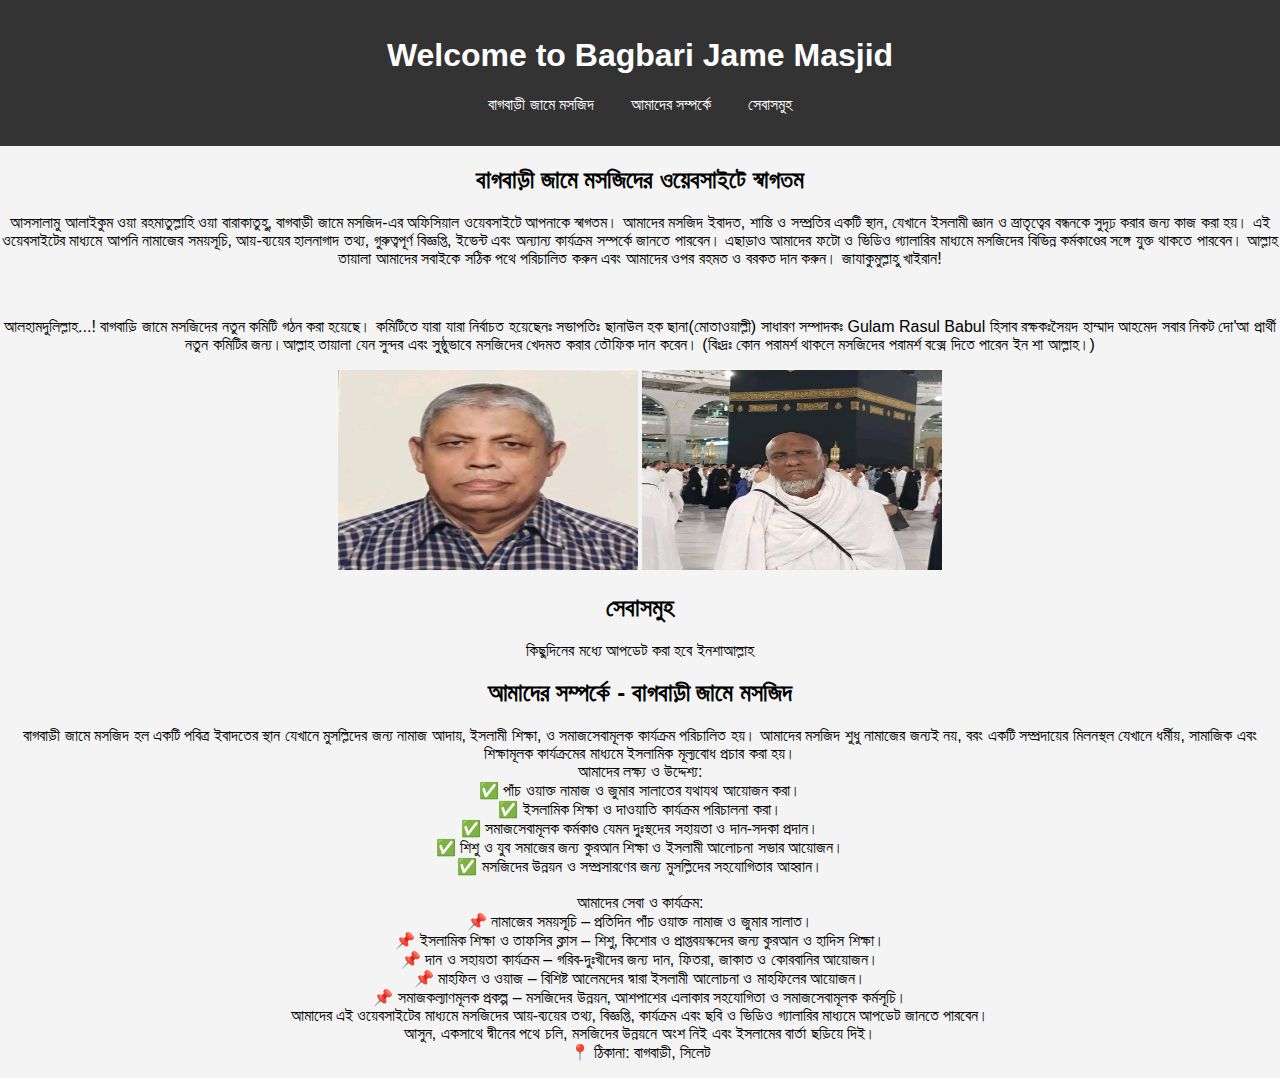
<file: index.html>
<!DOCTYPE html>
<html lang="en">

<head>
    <meta charset="UTF-8">
    <meta name="viewport" content="width=device-width, initial-scale=1.0">
    <title>Masjid Website</title>
    <link rel="stylesheet" href="styles.css">
</head>

<body>
    <header>
        <h1>Welcome to Bagbari Jame Masjid</h1>
        <nav>
            <ul>
                <li><a href="#home">বাগবাড়ী জামে মসজিদ</a></li>
                <li><a href="#about">আমাদের সম্পর্কে</a></li>
                <li><a href="#services">সেবাসমুহ </a></li>
                <!-- <li><a href="#contact">Contact</a></li> -->
            </ul>
        </nav>
    </header>
    <section id="home">
        <h2>বাগবাড়ী জামে মসজিদের ওয়েবসাইটে স্বাগতম</h2>
        <p>

            আসসালামু আলাইকুম ওয়া রহমাতুল্লাহি ওয়া বারাকাতুহু,

            বাগবাড়ী জামে মসজিদ-এর অফিসিয়াল ওয়েবসাইটে আপনাকে স্বাগতম। আমাদের মসজিদ ইবাদত, শান্তি ও সম্প্রতির একটি
            স্থান, যেখানে ইসলামী জ্ঞান ও ভ্রাতৃত্বের বন্ধনকে সুদৃঢ় করার জন্য কাজ করা হয়।

            এই ওয়েবসাইটের মাধ্যমে আপনি নামাজের সময়সূচি, আয়-ব্যয়ের হালনাগাদ তথ্য, গুরুত্বপূর্ণ বিজ্ঞপ্তি, ইভেন্ট এবং
            অন্যান্য কার্যক্রম সম্পর্কে জানতে পারবেন। এছাড়াও আমাদের ফটো ও ভিডিও গ্যালারির মাধ্যমে মসজিদের বিভিন্ন
            কর্মকাণ্ডের সঙ্গে যুক্ত থাকতে পারবেন।

            আল্লাহ তায়ালা আমাদের সবাইকে সঠিক পথে পরিচালিত করুন এবং আমাদের ওপর রহমত ও বরকত দান করুন।

            জাযাকুমুল্লাহু খাইরান!</p>
        <br>
        <p>
            আলহামদুলিল্লাহ...!
            বাগবাড়ি জামে মসজিদের নতুন কমিটি গঠন করা হয়েছে।
            কমিটিতে যারা যারা নির্বাচত হয়েছেনঃ
            সভাপতিঃ ছানাউল হক ছানা(মোতাওয়াল্লী)
            সাধারণ সম্পাদকঃ Gulam Rasul Babul
            হিসাব রক্ষকঃসৈয়দ হাম্মাদ আহমেদ
            সবার নিকট দো'আ প্রার্থী নতুন কমিটির জন্য।আল্লাহ তায়ালা যেন সুন্দর এবং সুষ্ঠুভাবে মসজিদের খেদমত করার তৌফিক
            দান করেন।
            (বিঃদ্রঃ কোন পরামর্শ থাকলে মসজিদের পরামর্শ বক্সে দিতে পারেন ইন শা আল্লাহ।)
        </p>

        <img src="./assets/481142459_1066995512113578_1664120060416292730_n.jpg" height="200px" width="300px" alt="">
        <img src="./assets/480814656_1066995552113574_4707623431516697385_n.jpg" height="200px" width="300px" alt="">


    </section>
    <section id="services">
        <h2>সেবাসমুহ  </h2>
        <p>কিছুদিনের মধ্যে আপডেট করা হবে ইনশাআল্লাহ </p>
    </section>
    <section id="about">
        <h2>আমাদের সম্পর্কে - বাগবাড়ী জামে মসজিদ </h2>
        <p>

            বাগবাড়ী জামে মসজিদ হল একটি পবিত্র ইবাদতের স্থান যেখানে মুসল্লিদের জন্য নামাজ আদায়, ইসলামী শিক্ষা, ও
            সমাজসেবামূলক কার্যক্রম পরিচালিত হয়। আমাদের মসজিদ শুধু নামাজের জন্যই নয়, বরং একটি সম্প্রদায়ের মিলনস্থল
            যেখানে ধর্মীয়, সামাজিক এবং শিক্ষামূলক কার্যক্রমের মাধ্যমে ইসলামিক মূল্যবোধ প্রচার করা হয়।

            <br> আমাদের লক্ষ্য ও উদ্দেশ্য: <br>
            ✅ পাঁচ ওয়াক্ত নামাজ ও জুমার সালাতের যথাযথ আয়োজন করা। <br>
            ✅ ইসলামিক শিক্ষা ও দাওয়াতি কার্যক্রম পরিচালনা করা। <br>
            ✅ সমাজসেবামূলক কর্মকাণ্ড যেমন দুঃস্থদের সহায়তা ও দান-সদকা প্রদান। <br>
            ✅ শিশু ও যুব সমাজের জন্য কুরআন শিক্ষা ও ইসলামী আলোচনা সভার আয়োজন। <br>
            ✅ মসজিদের উন্নয়ন ও সম্প্রসারণের জন্য মুসল্লিদের সহযোগিতার আহ্বান। <br>

            <br> আমাদের সেবা ও কার্যক্রম:<br>
            📌 নামাজের সময়সূচি – প্রতিদিন পাঁচ ওয়াক্ত নামাজ ও জুমার সালাত।<br>
            📌 ইসলামিক শিক্ষা ও তাফসির ক্লাস – শিশু, কিশোর ও প্রাপ্তবয়স্কদের জন্য কুরআন ও হাদিস শিক্ষা।<br>
            📌 দান ও সহায়তা কার্যক্রম – গরিব-দুঃখীদের জন্য দান, ফিতরা, জাকাত ও কোরবানির আয়োজন।<br>
            📌 মাহফিল ও ওয়াজ – বিশিষ্ট আলেমদের দ্বারা ইসলামী আলোচনা ও মাহফিলের আয়োজন।<br>
            📌 সমাজকল্যাণমূলক প্রকল্প – মসজিদের উন্নয়ন, আশপাশের এলাকার সহযোগিতা ও সমাজসেবামূলক কর্মসূচি।<br>

            আমাদের এই ওয়েবসাইটের মাধ্যমে মসজিদের আয়-ব্যয়ের তথ্য, বিজ্ঞপ্তি, কার্যক্রম এবং ছবি ও ভিডিও গ্যালারির
            মাধ্যমে আপডেট জানতে পারবেন।<br>

            আসুন, একসাথে দ্বীনের পথে চলি, মসজিদের উন্নয়নে অংশ নিই এবং ইসলামের বার্তা ছড়িয়ে দিই।<br>

            📍 ঠিকানা: বাগবাড়ী, সিলেট
        </p>
    </section>
    <!-- <section id="contact">
        <h2>Contact Us</h2>
        <p>Coming soon</p>
    </section> -->
    <!-- <footer>
        <p>&copy; 2025 Masjid Website. All rights reserved.</p>
    </footer> -->
    <script src="script.js"></script>
</body>

</html>
</file>
<file: styles.css>
body {
    font-family: Arial, sans-serif;
    margin: 0;
    padding: 0;
    background-color: #f4f4f4;
}

header {
    background-color: #333;
    color: #fff;
    padding: 1rem;
    text-align: center;
}

nav ul {
    list-style: none;
    padding: 0;
}

nav ul li {
    display: inline;
    margin: 0 1rem;
}

nav ul li a {
    color: #fff;
    text-decoration: none;
}

section {
    /* padding: 0.5rem; */
    text-align: center;
}

footer {
    background-color: #333;
    color: #fff;
    text-align: center;
    padding: 1rem;
    position: fixed;
    width: 100%;
    bottom: 0;
}
</file>
